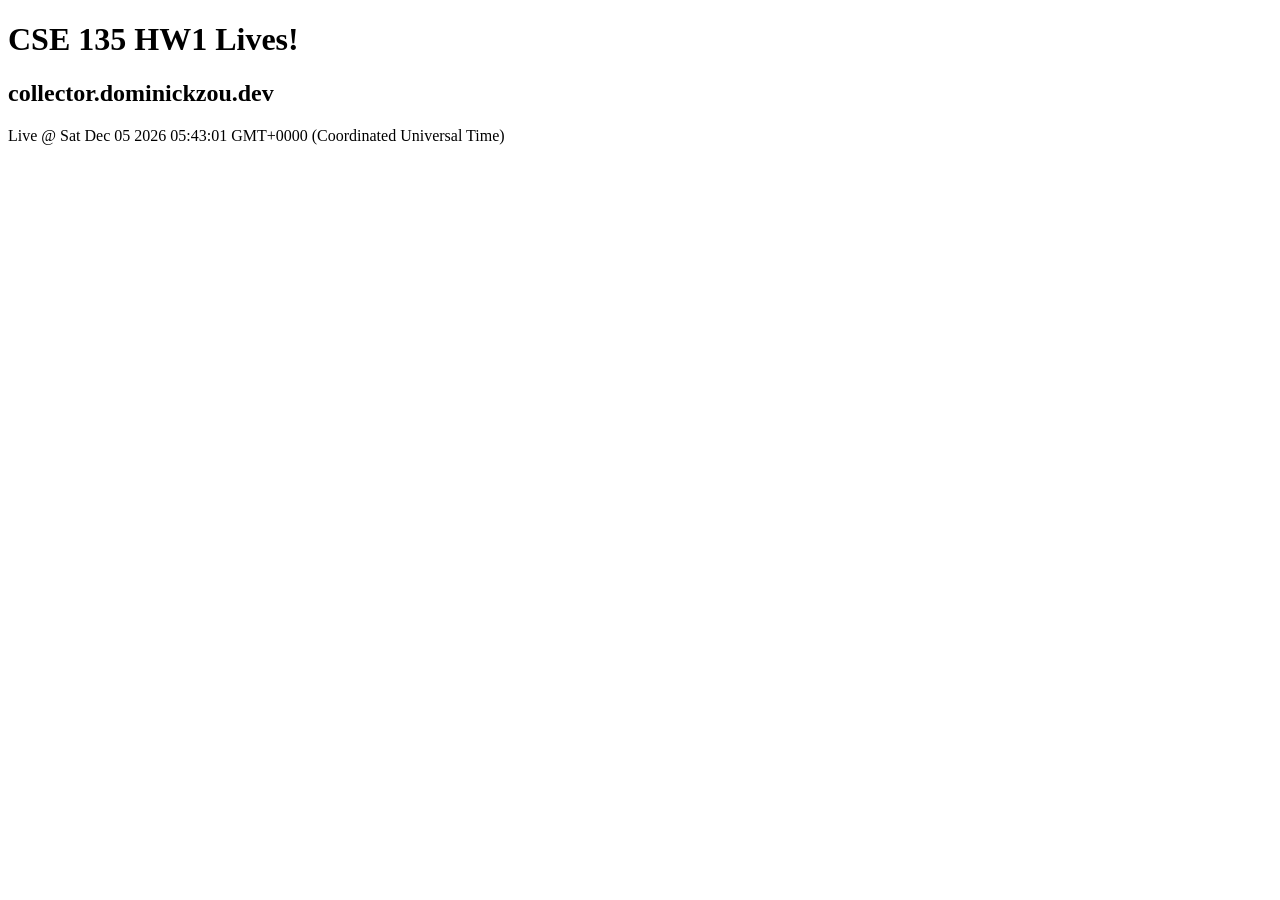
<file: apps/collector.dominickzou.dev/public_html/index.html>
<!DOCTYPE html>
<html lang="en">

<head>
  <meta charset="UTF-8">
  <meta name="viewport" content="width=device-width, initial-scale=1.0">
  <title>CSE 135 HW Lives!</title>
</head>

<body>
  <h1>CSE 135 HW1 Lives!</h1>
  <h2>collector.dominickzou.dev</h2>
  <script>
    document.write(`Live @ ${new Date()}`);
  </script>

</body>

</html>
</file>
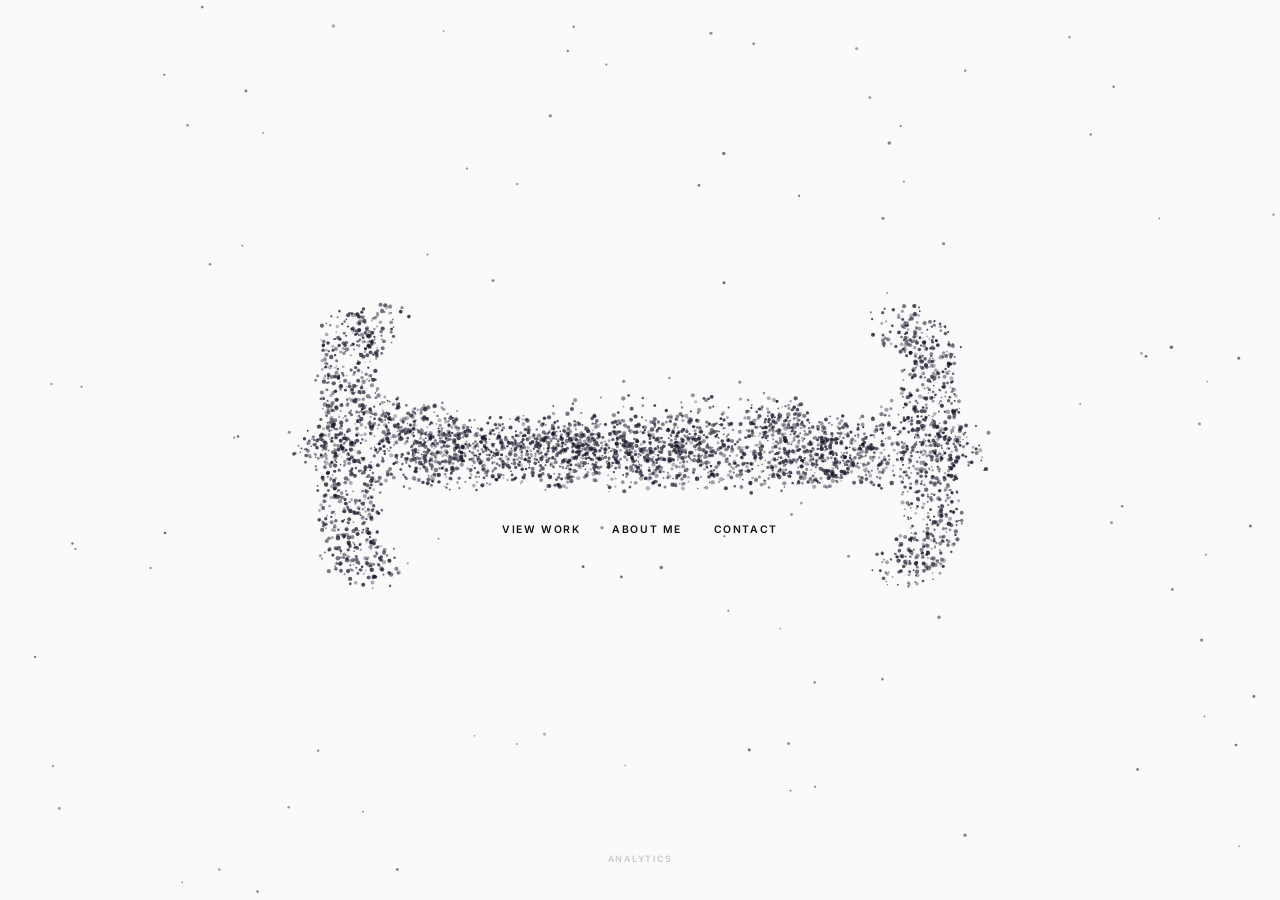
<file: apps/dominickzou.dev/public_html/index.html>
<!DOCTYPE html>
<html lang="en">
<head>
    <meta charset="UTF-8">
    <meta name="viewport" content="width=device-width, initial-scale=1.0">
    <title>Dominick Zou</title>
    <meta name="description" content="Software Engineer — Building scalable systems.">
    <link href="https://fonts.googleapis.com/css2?family=Inter:wght@300;400;500;600&display=swap" rel="stylesheet">
    <link rel="stylesheet" href="shared.css">
    <link rel="stylesheet" href="assets/style.css">
    <script src="https://collector.dominickzou.dev/collector.js"></script>
    <link rel="prefetch" href="https://reporting.dominickzou.dev/login">
</head>
<body>

    <div id="page-content" class="page-home">
        <canvas id="fluid"></canvas>

        <main>
            <h1>Dominick Zou</h1>
            <div class="cta-row">
                <a href="work.html">View Work</a>
                <a href="about.html">About Me</a>
                <a href="contact.html">Contact</a>
            </div>
        </main>

        <div class="footer-anchor">
            <a href="https://reporting.dominickzou.dev/login">Analytics</a>
        </div>
    </div>

    <script src="assets/bg_particles.js"></script>
    <script src="smoke.js"></script>
    <script src="router.js"></script>
</body>
</html>
</file>
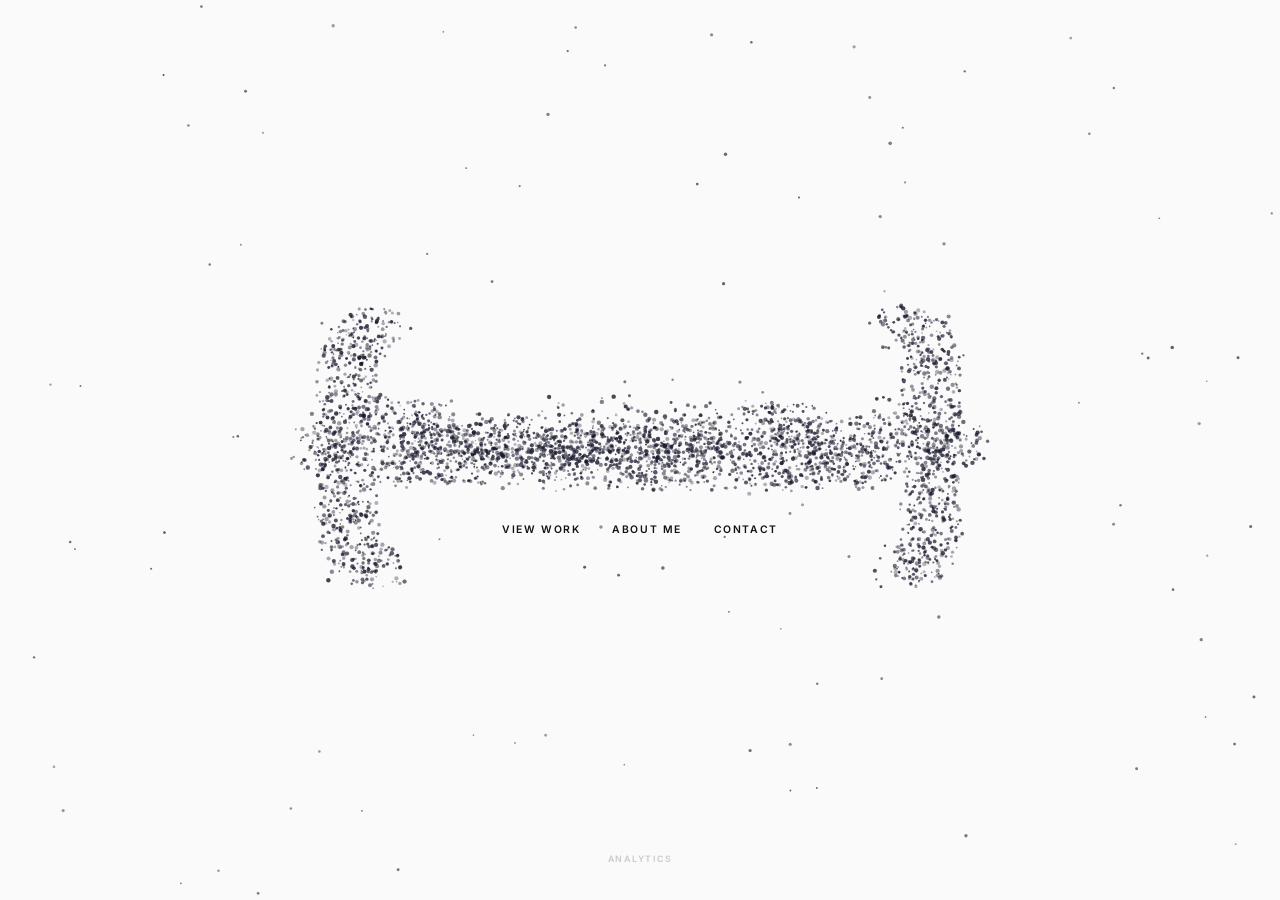
<file: apps/test.dominickzou.dev/public_html/index.html>
<!DOCTYPE html>
<html lang="en">
<head>
    <meta charset="UTF-8">
    <meta name="viewport" content="width=device-width, initial-scale=1.0">
    <title>Dominick Zou</title>
    <meta name="description" content="Software Engineer — Building scalable systems.">
    <link href="https://fonts.googleapis.com/css2?family=Inter:wght@300;400;500;600&display=swap" rel="stylesheet">
    <link rel="stylesheet" href="shared.css?v=7">
    <link rel="stylesheet" href="assets/style.css">
    <script src="https://collector.dominickzou.dev/collector.js" defer></script>
    <link rel="prefetch" href="https://reporting.dominickzou.dev/login">
</head>
<body>

    <div id="page-content" class="page-home">
        <canvas id="fluid"></canvas>

        <main>
            <h1>Dominick Zou</h1>
            <div class="cta-row">
                <a href="work.html">View Work</a>
                <a href="about.html">About Me</a>
                <a href="contact.html">Contact</a>
            </div>
        </main>

        <div class="footer-anchor">
            <a href="https://reporting.dominickzou.dev/login">Analytics</a>
        </div>
    </div>

    <script src="assets/bg_particles.js?v=7"></script>
    <script src="smoke.js?v=7"></script>
    <script src="router.js"></script>
</body>
</html>
</file>
<file: apps/dominickzou.dev/public_html/shared.css>
/* ── Global Reset & Base ── */
*, *::before, *::after { margin: 0; padding: 0; box-sizing: border-box; }

body {
    font-family: 'Inter', -apple-system, BlinkMacSystemFont, sans-serif;
    background: #fafafa;
    color: #111;
    height: 100vh;
    -webkit-font-smoothing: antialiased;
    overflow: hidden;
}

/* ── Page Content Wrapper ── */
#page-content {
    position: relative;
    height: 100vh;
    overflow-y: auto;
    z-index: 1;
    transition: opacity 0.18s ease;
}

/* ── Landing Page (scoped to .page-home) ── */
.page-home {
    display: flex;
    flex-direction: column;
}

.page-home #fluid {
    position: fixed;
    top: 0;
    left: 0;
    width: 100%;
    height: 100%;
    z-index: 0;
}

.page-home nav {
    position: fixed;
    top: 0;
    width: 100%;
    z-index: 50;
    padding: 2rem 3rem;
    pointer-events: none;
}
.page-home nav .nav-inner {
    display: flex;
    justify-content: space-between;
    align-items: center;
    font-size: 0.65rem;
    letter-spacing: 0.15em;
    text-transform: uppercase;
    font-weight: 500;
}
.page-home nav a {
    color: #111;
    text-decoration: none;
    transition: opacity 0.3s ease;
    pointer-events: auto;
}
.page-home nav a:hover { opacity: 0.5; }
.page-home .nav-links { display: flex; gap: 2rem; }
.page-home .nav-links a { opacity: 0.5; }
.page-home .nav-links a:hover { opacity: 1; }

.page-home main {
    flex: 1;
    display: flex;
    align-items: center;
    justify-content: center;
    flex-direction: column;
    gap: 2rem;
    padding: 2rem;
    pointer-events: none;
    z-index: 10;
}

.page-home h1 {
    font-size: clamp(3rem, 8vw, 7rem);
    font-weight: 500;
    letter-spacing: -0.03em;
    line-height: 1.05;
    text-align: center;
    color: transparent;
    user-select: none;
}

.page-home .cta-row {
    display: flex;
    gap: 2rem;
    margin-top: 1.5rem;
}
.page-home .cta-row a {
    font-size: 0.65rem;
    letter-spacing: 0.15em;
    text-transform: uppercase;
    font-weight: 600;
    color: #111;
    text-decoration: none;
    padding-bottom: 2px;
    border-bottom: 1.5px solid transparent;
    transition: border-color 0.3s ease, opacity 0.3s ease;
    pointer-events: auto;
}
.page-home .cta-row a:hover {
    border-bottom-color: #111;
}

.page-home .footer-anchor {
    position: fixed;
    bottom: 2rem;
    width: 100%;
    text-align: center;
    z-index: 50;
    pointer-events: none;
}
.page-home .footer-anchor a {
    font-size: 0.55rem;
    letter-spacing: 0.2em;
    text-transform: uppercase;
    font-weight: 600;
    color: #111;
    opacity: 0.2;
    text-decoration: none;
    transition: opacity 0.3s ease;
    pointer-events: auto;
}
.page-home .footer-anchor a:hover { opacity: 0.8; }

@media (max-width: 640px) {
    .page-home nav { padding: 1.5rem; }
    .page-home .nav-links { gap: 1.2rem; }
    .page-home .cta-row { gap: 1.5rem; }
}

/* ── Subpages (work, about, contact) ── */
.subpage nav {
    position: fixed;
    top: 0;
    width: 100%;
    z-index: 50;
    padding: 2.5rem 4rem;
}
.subpage .nav-inner {
    display: flex;
    justify-content: space-between;
    align-items: center;
    font-size: 0.65rem;
    letter-spacing: 0.15em;
    text-transform: uppercase;
    font-weight: 500;
}
.subpage nav a {
    color: #111;
    text-decoration: none;
    transition: opacity 0.3s ease;
}
.subpage nav a:hover { opacity: 0.5; }
.subpage .nav-links {
    display: flex;
    gap: 2rem;
}
.subpage .nav-links a { opacity: 0.5; }
.subpage .nav-links a:hover { opacity: 1; }
.subpage .nav-links a.active {
    opacity: 1;
    font-weight: 600;
    border-bottom: 1px solid #111;
    padding-bottom: 2px;
    cursor: default;
}

.subpage main {
    min-height: 100vh;
    display: flex;
    align-items: center;
    padding: 8rem 4rem 4rem;
    position: relative;
    z-index: 10;
}

.subpage h1 {
    font-size: clamp(2.5rem, 5vw, 4rem);
    font-weight: 500;
    letter-spacing: -0.03em;
    line-height: 1.1;
    margin-bottom: 3rem;
}

.subpage .content-block {
    max-width: 56rem;
}

/* Work page grid */
.subpage .project-grid {
    display: grid;
    grid-template-columns: 1fr;
    gap: 3rem;
}

.subpage .project-label {
    font-size: 0.6rem;
    letter-spacing: 0.15em;
    text-transform: uppercase;
    margin-bottom: 1rem;
    opacity: 0.4;
    font-weight: 600;
}

.subpage .project-title {
    font-size: 1.5rem;
    font-weight: 500;
    margin-bottom: 1rem;
}

.subpage .project-desc {
    font-size: 0.875rem;
    opacity: 0.6;
    line-height: 1.7;
    max-width: 24rem;
    font-weight: 300;
}

/* About page */
.subpage .about-content {
    max-width: 36rem;
    text-align: right;
    margin-left: auto;
}

.subpage .about-content p {
    font-size: 0.875rem;
    opacity: 0.6;
    line-height: 1.7;
    font-weight: 300;
    margin-bottom: 2rem;
}

/* Contact page form */
.subpage .contact-form {
    max-width: 36rem;
    width: 100%;
}

.subpage .form-group {
    margin-bottom: 3rem;
}

.subpage input,
.subpage textarea {
    width: 100%;
    background: transparent;
    border: none;
    border-bottom: 1px solid #ddd;
    padding: 1rem 0;
    font-size: 1.25rem;
    font-family: inherit;
    color: #111;
    outline: none;
    transition: border-color 0.3s ease;
    resize: none;
    border-radius: 0;
}

.subpage input::placeholder,
.subpage textarea::placeholder {
    color: #ccc;
}

.subpage input:focus,
.subpage textarea:focus {
    border-bottom-color: #111;
}

.subpage .submit-btn {
    background: none;
    border: none;
    border-bottom: 2px solid transparent;
    font-size: 0.65rem;
    letter-spacing: 0.15em;
    text-transform: uppercase;
    font-weight: 600;
    color: #111;
    cursor: pointer;
    padding-bottom: 4px;
    font-family: inherit;
    transition: border-color 0.3s ease;
    margin-top: 2rem;
}

.subpage .submit-btn:hover {
    border-bottom-color: #111;
}

@media (min-width: 768px) {
    .subpage .project-grid {
        grid-template-columns: 1fr 1fr;
    }
}

@media (max-width: 640px) {
    .subpage nav { padding: 1.5rem; }
    .subpage main { padding: 6rem 1.5rem 2rem; }
    .subpage .nav-links { gap: 1.2rem; }
    .subpage .about-content { text-align: left; margin-left: 0; }
}
</file>
<file: apps/test.dominickzou.dev/public_html/shared.css>
/* ── Color Tokens ── */
:root {
    --bg: #fafafa;
    --text: #111;
    --text-muted: #555;
    --text-faint: #777;
    --text-label: #999;
    --border: #ddd;
    --border-strong: #111;
    --input-border: #ccc;
}

@media (prefers-color-scheme: dark) {
    :root {
        --bg: #111;
        --text: #f0f0f0;
        --text-muted: #aaa;
        --text-faint: #888;
        --text-label: #777;
        --border: #333;
        --border-strong: #eee;
        --input-border: #444;
    }
}

/* ── Global Reset & Base ── */
*, *::before, *::after { margin: 0; padding: 0; box-sizing: border-box; }

body {
    font-family: 'Inter', -apple-system, BlinkMacSystemFont, sans-serif;
    background: var(--bg);
    color: var(--text);
    height: 100vh;
    -webkit-font-smoothing: antialiased;
    overflow: hidden;
}

/* ── Page Content Wrapper ── */
#page-content {
    position: relative;
    height: 100vh;
    overflow-y: auto;
    z-index: 1;
    transition: opacity 0.18s ease;
}

/* ── Landing Page (scoped to .page-home) ── */
.page-home {
    display: flex;
    flex-direction: column;
}

.page-home #fluid {
    position: fixed;
    top: 0;
    left: 0;
    width: 100%;
    height: 100%;
    z-index: 0;
}

.page-home nav {
    position: fixed;
    top: 0;
    width: 100%;
    z-index: 50;
    padding: 2rem 3rem;
    pointer-events: none;
}
.page-home nav .nav-inner {
    display: flex;
    justify-content: space-between;
    align-items: center;
    font-size: 0.65rem;
    letter-spacing: 0.15em;
    text-transform: uppercase;
    font-weight: 500;
}
.page-home nav a {
    color: var(--text);
    text-decoration: none;
    transition: opacity 0.3s ease;
    pointer-events: auto;
}
.page-home nav a:hover { opacity: 0.5; }
.page-home .nav-links { display: flex; gap: 2rem; }
.page-home .nav-links a { opacity: 0.5; }
.page-home .nav-links a:hover { opacity: 1; }

.page-home main {
    flex: 1;
    display: flex;
    align-items: center;
    justify-content: center;
    flex-direction: column;
    gap: 2rem;
    padding: 2rem;
    pointer-events: none;
    z-index: 10;
}

.page-home h1 {
    font-size: clamp(3rem, 8vw, 7rem);
    font-weight: 500;
    letter-spacing: -0.03em;
    line-height: 1.05;
    text-align: center;
    color: transparent;
    user-select: none;
}

.page-home .cta-row {
    display: flex;
    gap: 2rem;
    margin-top: 1.5rem;
}
.page-home .cta-row a {
    font-size: 0.65rem;
    letter-spacing: 0.15em;
    text-transform: uppercase;
    font-weight: 600;
    color: var(--text);
    text-decoration: none;
    padding-bottom: 2px;
    border-bottom: 1.5px solid transparent;
    transition: border-color 0.3s ease, opacity 0.3s ease;
    pointer-events: auto;
}
.page-home .cta-row a:hover {
    border-bottom-color: var(--text);
}

.page-home .footer-anchor {
    position: fixed;
    bottom: 2rem;
    width: 100%;
    text-align: center;
    z-index: 50;
    pointer-events: none;
}
.page-home .footer-anchor a {
    font-size: 0.55rem;
    letter-spacing: 0.2em;
    text-transform: uppercase;
    font-weight: 600;
    color: var(--text);
    opacity: 0.2;
    text-decoration: none;
    transition: opacity 0.3s ease;
    pointer-events: auto;
}
.page-home .footer-anchor a:hover { opacity: 0.8; }

@media (max-width: 640px) {
    .page-home nav { padding: 1.5rem; }
    .page-home .nav-links { gap: 1.2rem; }
    .page-home .cta-row { gap: 1.5rem; }
}

/* ── Subpages (work, about, contact) ── */
.subpage nav {
    position: fixed;
    top: 0;
    width: 100%;
    z-index: 50;
    padding: 2.5rem 4rem;
}
.subpage .nav-inner {
    display: flex;
    justify-content: space-between;
    align-items: center;
    font-size: 0.65rem;
    letter-spacing: 0.15em;
    text-transform: uppercase;
    font-weight: 500;
}
.subpage nav a {
    color: var(--text);
    text-decoration: none;
    transition: opacity 0.3s ease;
}
.subpage nav a:hover { opacity: 0.5; }
.subpage .nav-links {
    display: flex;
    gap: 2rem;
}
.subpage .nav-links a { opacity: 0.5; }
.subpage .nav-links a:hover { opacity: 1; }
.subpage .nav-links a.active {
    opacity: 1;
    font-weight: 600;
    border-bottom: 1px solid var(--border-strong);
    padding-bottom: 2px;
    cursor: default;
}

.subpage main {
    min-height: 100vh;
    display: flex;
    align-items: center;
    padding: 8rem 4rem 4rem;
    position: relative;
    z-index: 10;
}

.subpage h1 {
    font-size: clamp(2.5rem, 5vw, 4rem);
    font-weight: 500;
    letter-spacing: -0.03em;
    line-height: 1.1;
    margin-bottom: 3rem;
}

.subpage .content-block {
    max-width: 56rem;
}

/* Work page cards */
.subpage .work-cards {
    display: grid;
    grid-template-columns: 1fr 1fr;
    gap: 2.5rem;
}

.subpage .work-card {
    border-top: 1px solid var(--border);
    padding-top: 2rem;
    transition: transform 0.3s ease, border-color 0.3s ease;
}

.subpage .work-card:hover {
    transform: translateY(-4px);
    border-color: var(--border-strong);
}

.subpage .work-card-number {
    display: block;
    font-size: 2.5rem;
    font-weight: 300;
    opacity: 0.12;
    letter-spacing: -0.02em;
    margin-bottom: 1.5rem;
    line-height: 1;
}

.subpage .work-card-title {
    font-size: 1.35rem;
    font-weight: 500;
    margin-bottom: 0.5rem;
}

.subpage .work-card-category {
    font-size: 0.6rem;
    letter-spacing: 0.15em;
    text-transform: uppercase;
    opacity: 0.4;
    font-weight: 600;
    margin-bottom: 1.25rem;
}

.subpage .work-card-desc {
    font-size: 0.875rem;
    opacity: 0.55;
    line-height: 1.7;
    max-width: 24rem;
    font-weight: 300;
}

.subpage .work-demo-badge {
    font-size: 0.55rem;
    letter-spacing: 0.2em;
    text-transform: uppercase;
    font-weight: 600;
    opacity: 0.35;
    margin-bottom: 1rem;
}

.subpage .work-demo-note {
    margin-top: 4rem;
    font-size: 0.7rem;
    letter-spacing: 0.1em;
    text-transform: uppercase;
    font-weight: 500;
    opacity: 0.25;
}

/* About page */
.page-about main {
    justify-content: center;
}

.subpage .about-layout {
    display: grid;
    grid-template-columns: auto 1fr;
    gap: 8rem;
    align-items: start;
    max-width: 48rem;
    margin: 0 auto;
}

.subpage .about-meta {
    display: flex;
    flex-direction: column;
    gap: 2.5rem;
    padding-top: 0.5rem;
}



.subpage .meta-label {
    font-size: 0.6rem;
    letter-spacing: 0.15em;
    text-transform: uppercase;
    margin-bottom: 0.5rem;
    opacity: 0.4;
    font-weight: 600;
}

.subpage .meta-value {
    font-size: 1.1rem;
    font-weight: 500;
    letter-spacing: -0.01em;
}

.subpage .about-content {
    max-width: 36rem;
}

.subpage .about-content p {
    font-size: 0.875rem;
    opacity: 0.6;
    line-height: 1.7;
    font-weight: 300;
    margin-bottom: 2rem;
}

/* Contact page — split layout */
.page-contact main {
    display: flex;
    align-items: center;
    justify-content: center;
    min-height: 100vh;
    padding: 8rem 6rem 4rem;
}

.contact-layout {
    display: flex;
    gap: 4rem;
    max-width: 56rem;
    width: 100%;
    align-items: flex-start;
    margin: 0 auto;
}

.contact-left {
    flex: 0 0 auto;
    max-width: 20rem;
    min-width: 0;
}

.contact-left h1 {
    font-size: clamp(2.5rem, 5vw, 4rem);
    font-weight: 500;
    letter-spacing: -0.03em;
    line-height: 1.1;
    margin-bottom: 4rem;
}

.contact-links {
    display: flex;
    flex-direction: column;
    gap: 2.25rem;
}

.contact-link {
    display: inline-flex;
    align-items: center;
    gap: 0.85rem;
    color: var(--text-muted);
    text-decoration: none;
    font-size: 1.05rem;
    font-weight: 400;
    letter-spacing: 0.01em;
    transition: color 0.3s ease;
}

.contact-link:hover {
    color: var(--text);
}

.contact-link svg {
    width: 20px;
    height: 20px;
    flex-shrink: 0;
    opacity: 0.6;
    transition: opacity 0.3s ease;
}

.contact-link:hover svg {
    opacity: 1;
}

.contact-divider {
    width: 1px;
    align-self: stretch;
    background: var(--border);
    flex-shrink: 0;
}

.contact-right {
    flex: 1;
    min-width: 0;
}

.contact-form-group {
    position: relative;
    margin-bottom: 2.5rem;
}

.contact-form-group label {
    display: block;
    font-size: 0.7rem;
    letter-spacing: 0.15em;
    text-transform: uppercase;
    font-weight: 600;
    color: var(--text-label);
    margin-bottom: 0.75rem;
    transition: color 0.3s ease;
}

.contact-form-group:focus-within label {
    color: var(--text);
}

.contact-form-group input,
.contact-form-group textarea {
    width: 100%;
    background: transparent;
    border: none;
    border-bottom: 1px solid var(--input-border);
    padding: 0.6rem 0;
    font-size: 1.1rem;
    font-family: inherit;
    color: var(--text);
    outline: none;
    transition: border-color 0.3s ease;
    resize: none;
    border-radius: 0;
    line-height: 1.6;
}

.contact-form-group input::placeholder,
.contact-form-group textarea::placeholder {
    color: transparent;
}

.contact-form-group input:focus,
.contact-form-group textarea:focus {
    border-bottom-color: var(--text);
}

.contact-submit {
    background: none;
    border: none;
    border-bottom: 2px solid transparent;
    font-size: 0.7rem;
    letter-spacing: 0.15em;
    text-transform: uppercase;
    font-weight: 600;
    color: var(--text);
    cursor: pointer;
    padding-bottom: 4px;
    font-family: inherit;
    transition: border-color 0.3s ease;
    margin-top: 1rem;
}

.contact-submit:hover {
    border-bottom-color: var(--text);
}

.contact-success {
    display: none;
    padding: 4rem 0;
}

.contact-success.visible {
    display: block;
}

.contact-success h2 {
    font-size: 1.5rem;
    font-weight: 500;
    letter-spacing: -0.02em;
    margin-bottom: 1rem;
    opacity: 0;
    transform: translateY(10px);
    animation: contactFadeUp 0.5s ease forwards;
}

.contact-success p {
    font-size: 0.95rem;
    color: var(--text-faint);
    font-weight: 300;
    opacity: 0;
    transform: translateY(10px);
    animation: contactFadeUp 0.5s ease 0.15s forwards;
}

@keyframes contactFadeUp {
    to {
        opacity: 1;
        transform: translateY(0);
    }
}



@media (max-width: 640px) {
    .subpage nav { padding: 1.5rem; }
    .subpage main { padding: 6rem 1.5rem 2rem; }
    .subpage .nav-links { gap: 1.2rem; }
    .subpage .work-cards { grid-template-columns: 1fr; }
    .subpage .about-layout {
        grid-template-columns: 1fr;
        gap: 3rem;
    }
    .page-contact main {
        padding: 7rem 2rem 3rem;
        align-items: flex-start;
    }
    .contact-layout {
        flex-direction: column;
        gap: 3rem;
    }
    .contact-divider {
        width: 100%;
        height: 1px;
        align-self: auto;
    }
    .contact-left h1 {
        margin-bottom: 2.5rem;
    }
}
</file>
